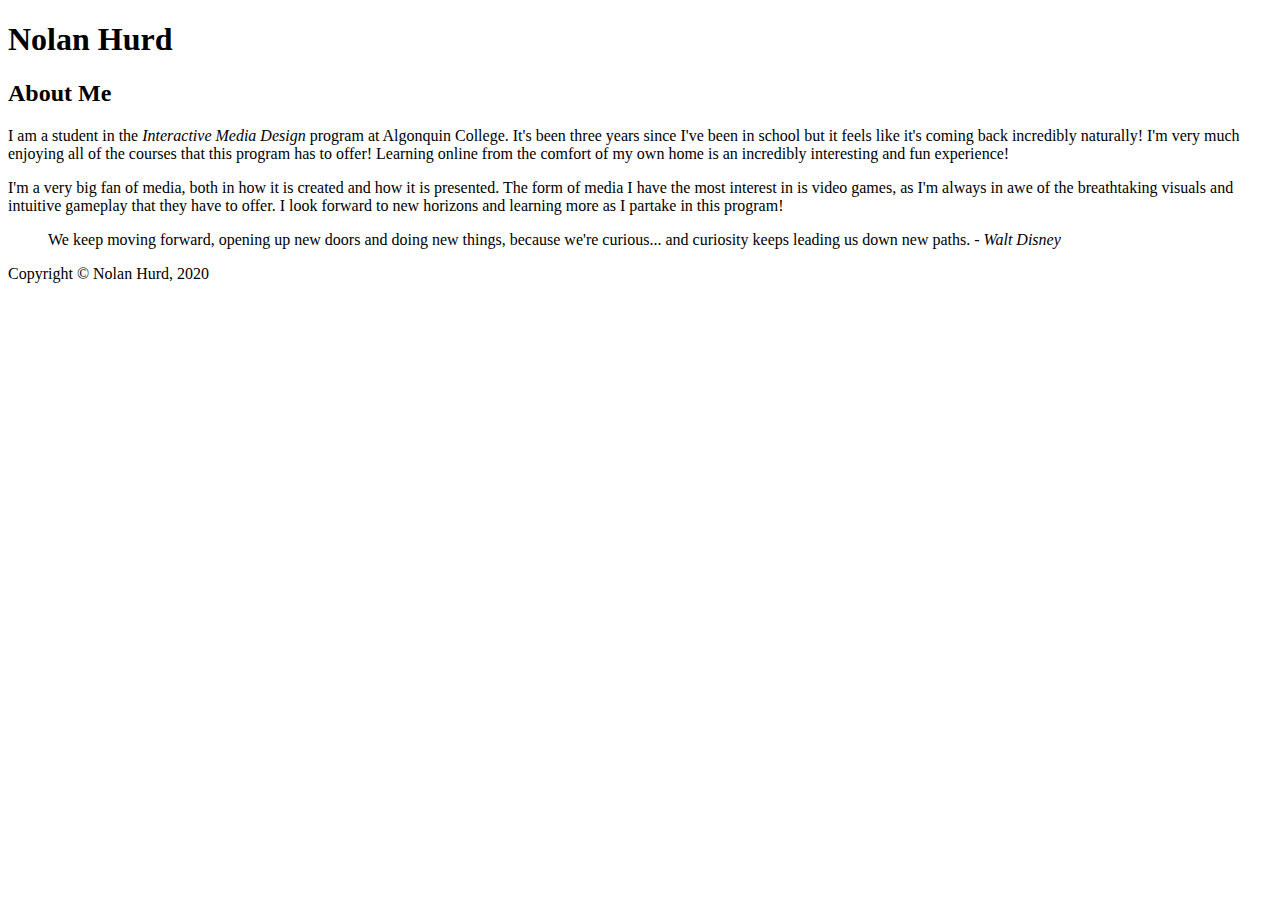
<file: html-assignment/index.html>
<!DOCTYPE html>
<html>

    <head>
        <meta charset="UTF-8">
        <title>Nolan Hurd</title>
    </head>

    <body>
<header>
    <h1>Nolan Hurd</h1>
</header>
<article>
    <h2>About Me</h2>
    <p>I am a student in the <em>Interactive Media Design </em>program at Algonquin College. It&apos;s been three years since I&apos;ve been in school but it feels like it&apos;s coming back incredibly naturally! I&apos;m very much enjoying all of the courses that this program has to offer! Learning online from the comfort of my own home is an incredibly interesting and fun experience!</p>
    <p>I&apos;m a very big fan of media, both in how it is created and how it is presented. The form of media I have the most interest in is video games, as I&apos;m always in awe of the breathtaking visuals and intuitive gameplay that they have to offer. I look forward to new horizons and learning more as I partake in this program!</p>
    <blockquote>
        We keep moving forward, opening up new doors and doing new things, because we&apos;re curious... and curiosity keeps leading us down new paths. <cite>- Walt Disney</cite>
    </blockquote>
</article>
<footer>
    Copyright &copy; Nolan Hurd, 2020
</footer>
    </body>

</html>
</file>
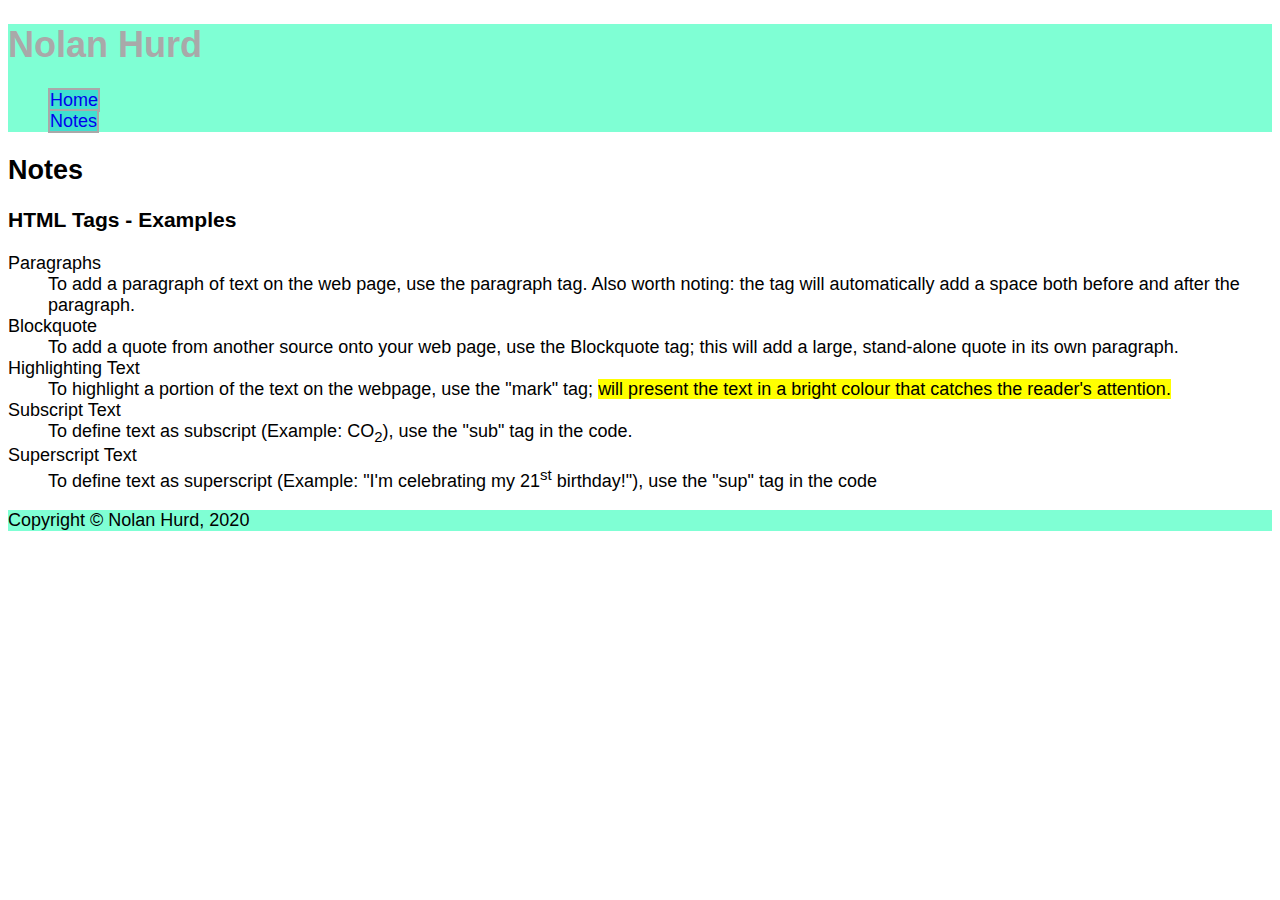
<file: html-assignment/notes.html>
<!DOCTYPE html>
<html>

    <head>
        <meta charset="UTF-8">
        <link href="css/main.css" rel="stylesheet">
        <title>Nolan Hurd - Notes</title>
    </head>

    <body>
<header>
    <h1 class="site-title">Nolan Hurd</h1>
    <nav>
        <ul>
            <li>
                <a href="index.html">Home</a>
            </li>
            <li>
                <a href="notes.html">Notes</a>
            </li>
        </ul>
    </nav>
</header>
<article>
    <h2>Notes</h2>
    <h3>HTML Tags - Examples</h3>
    <dl>
        <dt>Paragraphs</dt>
        <dd>To add a paragraph of text on the web page, use the paragraph tag. Also worth noting: the tag will automatically add a space both before and after the paragraph.</dd>

        <dt>Blockquote </dt>
        <dd>To add a quote from another source onto your web page, use the Blockquote tag; this will add a large, stand-alone quote in its own paragraph.</dd>

        <dt>Highlighting Text </dt>
        <dd>To highlight a portion of the text on the webpage, use the "mark" tag; <mark>will present the text in a bright colour that catches the reader&apos;s attention.</mark></dd>

        <dt>Subscript Text </dt>
        <dd>To define text as subscript (Example: CO<sub>2</sub>), use the "sub" tag in the code. </dd>

        <dt>Superscript Text </dt>
        <dd>To define text as superscript (Example: "I&apos;m celebrating my 21<sup>st</sup> birthday!"), use the "sup" tag in the code</dd>
    </dl>
</article>
<footer>
    Copyright &copy; Nolan Hurd, 2020
</footer>
    </body>

</html>
</file>
<file: html-assignment/css/main.css>
body {
    font-size: 18px;
    font-family: 'Gill Sans', 'Gill Sans MT', Calibri, 'Trebuchet MS', sans-serif;
}
header, footer {
    background-color: aquamarine;
}
 .site-title {
    color: darkgrey;
}
 #my-image {
    box-shadow: 0 0 2px 1px  black; 
}
aside ul {
    list-style: square;
}
aside ul :nth-child(1){
    background: turquoise;
}
aside ul :nth-child(3){
    background: turquoise;
}
nav ul {
    list-style: none;
}
nav ul a{
    text-decoration: none;
    background: turquoise;
    border: 2px solid darkgray;
}
nav ul a:hover{
    background: white;
}
</file>
